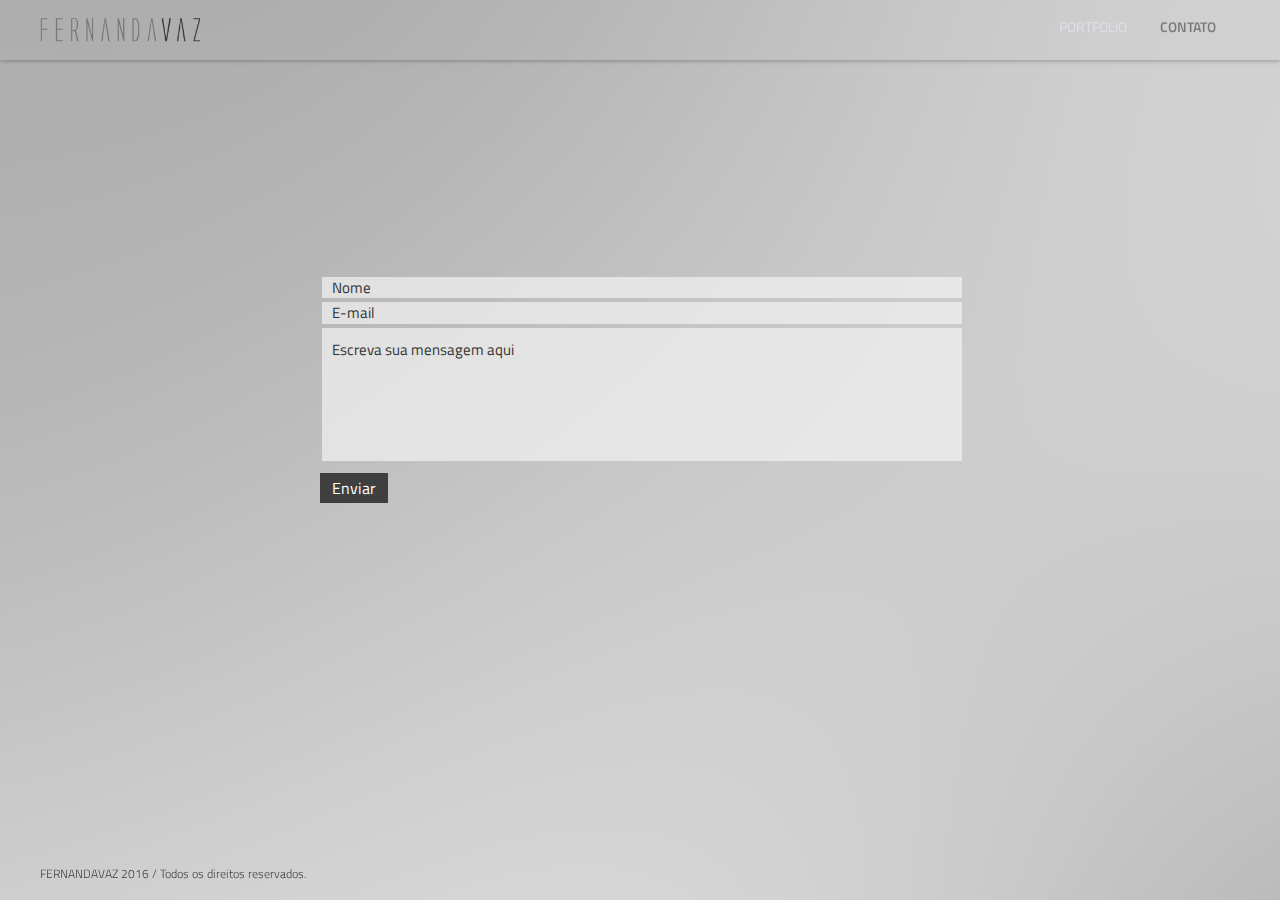
<file: contato.html>
<html>

  <head>
    <meta charset="utf-8">
    <link rel="stylesheet" type="text/css" href="contatostyle.css">
    <link rel="shortcut icon" href="img/iconefundoclaro.png" >
    <link href='https://fonts.googleapis.com/css?family=Titillium+Web:400,600,400italic,300italic,300,200italic,200' rel='stylesheet' type='text/css'>
    <title> Fernanda Vaz - Contato </title>
  </head>

  <body>
    <header>
      <a  href="index.html">
      <img src="img/logofundobranco.png" alt="Logo Fernanda Vaz"></a>
      <nav id="menuprincipal">
        <a class="hover" href="portfolio.html"> PORTFOLIO </a>
        <a class="page"> CONTATO </a>
      </nav>
    </header>

      <section id="contato" >
          <form action="https://formspree.io/fernandasvo@hotmail.com" method="post" class="form">
            <div>
              <label for="nome" </label>
              <input type="text" class="area" placeholder="Nome" name: "fullname">
            </div>
            <div>
              <label for="email"</label>
              <input type="text" class="area" placeholder="E-mail" name="email">
            </div>
            <div>
              <label for="msg"</label>
              <textarea id="campomsg"class="area" placeholder="Escreva sua mensagem aqui" wrap="soft" name="message"></textarea>
            </div>
            <div class="button">
              <button type="submit" value="Submit"> Enviar </button >
            </div>
          </form>



      </section>
    </section>

    <footer>
      <section id=direitos> FERNANDAVAZ 2016 / Todos os direitos reservados. </section>
    </footer>

  </body>

</html>
</file>
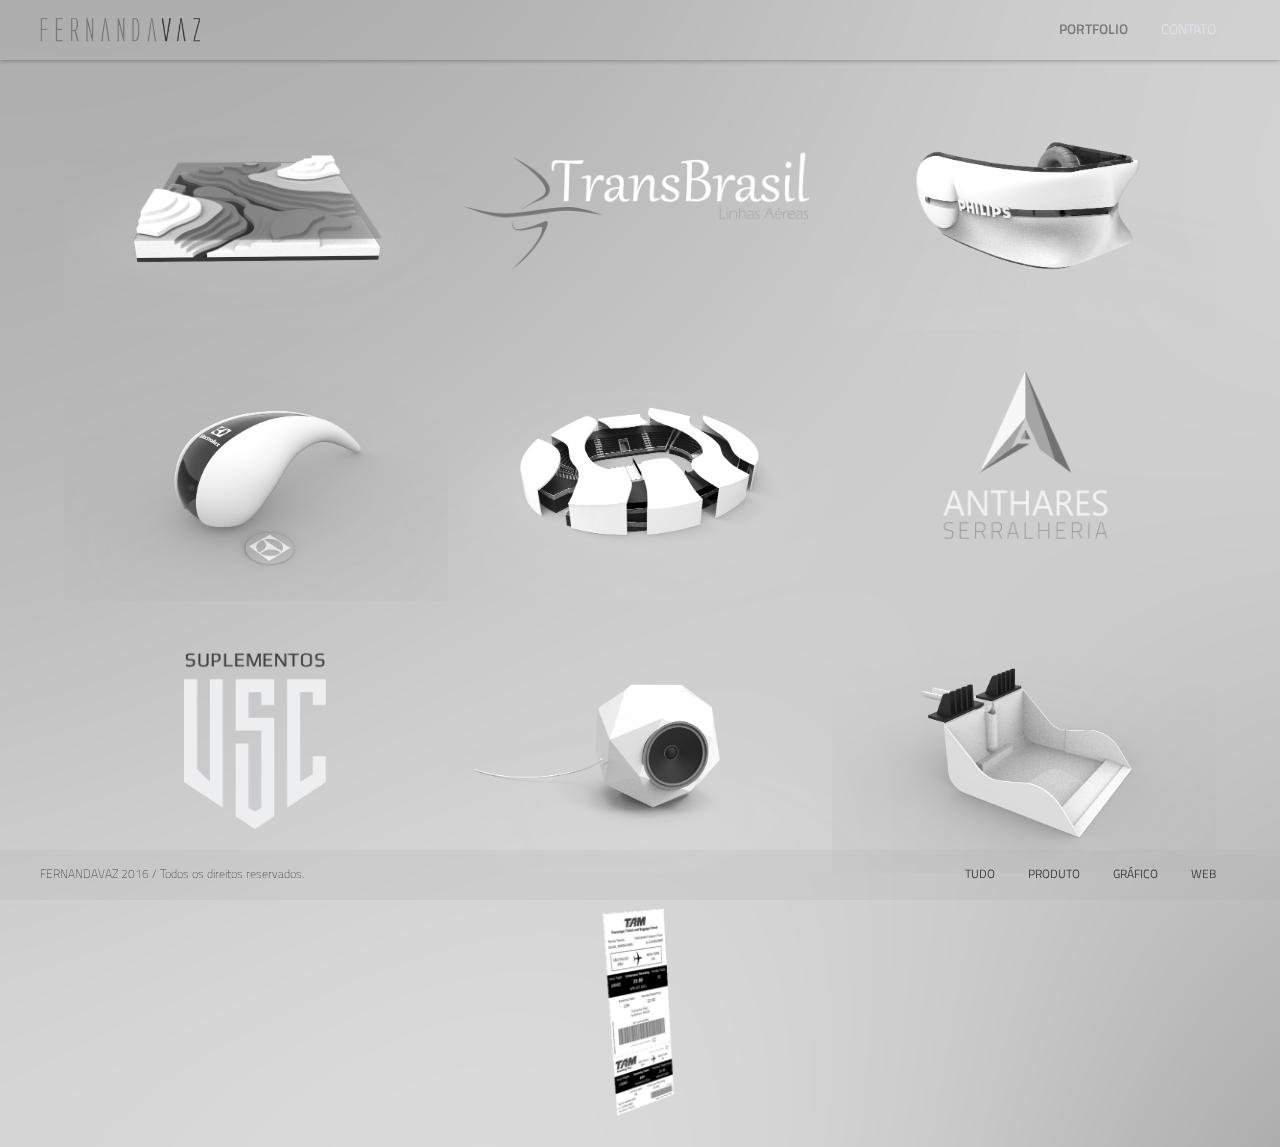
<file: portfolio.html>
<!DOCTYPE html>
<html>

  <head>
    <meta charset="utf-8">
    <link rel="stylesheet" type="text/css" href="portfoliostyle.css">
    <link rel="shortcut icon" href="img/iconefundoclaro.png" >
    <link href='https://fonts.googleapis.com/css?family=Titillium+Web:400,600,400italic,300italic,300,200italic,200' rel='stylesheet' type='text/css'>
    <title> Fernanda Vaz - Portfolio </title>
  </head>

  <body>

    <header class="menu">
      <a  href="index.html">
      <img src="img/logofundobranco.png" alt="Logo Fernanda Vaz"> </a>

      <nav id="menuprincipal">
        <a class="page"> PORTFOLIO </a>
        <a class="hover" href="contato.html"> CONTATO </a>
      </nav>
    </header>






    <section class=content>
      <div class="img-box produto">
        <img class="img-default" src="img/projetos/superficie/0.png">
        <a href="#popup1">
        <img class="img-hover" src="img/projetos/superficie/1.png"></a>
        </div>

        <div id="popup1" class="overlay">
          <div class="popup">
            <div class="projectinfos">
              <h1> SUPERFÍCIE PARAMÉTRICA </h1>
              <h2> Superfície materializada a partir da frequência dos batimentos cardíacos do indivíduo ao ouvir uma determinada música.  </h2>
              <h2> Softwares utilizados: Rhino3D, Grasshopper e Keyshot. </h2>
              <h3> INFOS</h3>
              <h4> Data: 07/2016 </h4>
              <h4> Status: em andamento </h4>
            </div>
            <div class="projectimages">
              <img class="carroussel" src= "img/projetos/superficie/b.png">
              <img class="carroussel" src= "img/projetos/superficie/a.jpg">
              <img class="carroussel" src= "img/projetos/superficie/6.png">
            </div>
            <a class="close" href="#">&times;</a>
        </div>
      </div>

      <div class="img-box grafico">
        <img class="img-default" src="img/projetos/transbrasil/0.png">
        <a href=#popup8>
        <img class="img-hover" src="img/projetos/transbrasil/1.png"></a>
      </div>

      <div id="popup8" class="overlay">
        <div class="popup">
          <div class="projectinfos">
            <h1> TRANSBRASIL </h1>
            <h2> Trabalho acadêmico com objetivo de redesenhar marca da antiga empresa aérea TransBrasil.</h2>
            <h2> Softwares utilizados: Illustrator e Photoshop. </h2>
          </div>
          <div class="projectimages">
            <img class="carroussel" src= "img/projetos/transbrasil/a.jpg">
            <img class="carroussel" src= "img/projetos/transbrasil/b.jpg">
          </div>
          <a class="close" href="#">&times;</a>
      </div>
    </div>

      <div class="img-box produto">
        <img class="img-default" src="img/projetos/philips/0.png">
        <a href=#popup2>
        <img class="img-hover" src="img/projetos/philips/1.png"></a>
      </div>

      <div id="popup2" class="overlay">
        <div class="popup">
          <div class="projectinfos">
            <h1> SYNESTHESIE </h1>
            <h2> Produto desenvolvido para o concurso de design realizado pela empresa Philips. O produto visa estimular os cinco sentidos do usuário a partir da realidade virtual.</h2>
            <h2>Softwares utilizados: Rhino3D, 3D Studio Max e Keyshot. </h2>
          </div>
          <div class="projectimages">
            <img class="carroussel" src= "img/projetos/philips/b.png">
            <img class="carroussel" src= "img/projetos/philips/4.png">
            <img class="carroussel" src= "img/projetos/philips/6.png">
          </div>
          <a class="close" href="#">&times;</a>
      </div>
    </div>

      <div class="img-box produto">
        <img class="img-default" src="img/projetos/electrolux/0.png">
        <a href=#popup3>
        <img class="img-hover" src="img/projetos/electrolux/1.png"></a>
      </div>

      <div id="popup3" class="overlay">
        <div class="popup">
          <div class="projectinfos">
            <h1> DROPAIR </h1>
            <h2> Projeto classificado entre os TOP 50+ do concurso mundial Electrolux Design Lab 2013.</h2>
            <h2>Softwares utilizados: 3D Studio Max </h2>
          </div>
          <div class="projectimages">
            <div class="projectimages">
              <img class="carroussel" src= "img/projetos/electrolux/2.jpg">
              <img class="carroussel" src= "img/projetos/electrolux/10.jpg">
              <img class="carroussel" src= "img/projetos/electrolux/3.jpg">
              <img class="carroussel" src= "img/projetos/electrolux/4.jpg">
              <img class="carroussel" src= "img/projetos/electrolux/5.jpg">
              <img class="carroussel" src= "img/projetos/electrolux/6.jpg">
              <img class="carroussel" src= "img/projetos/electrolux/7.jpg">
              <img class="carroussel" src= "img/projetos/electrolux/8.jpg">
              <img class="carroussel" src= "img/projetos/electrolux/9.jpg">
              <img class="carroussel" src= "img/projetos/electrolux/11.jpg">
            </div>
          </div>
          <a class="close" href="#">&times;</a>
      </div>
    </div>

    <div class="img-box produto">
      <img class="img-default" src="img/projetos/arenabb/0.png">
      <a href=#popup4>
      <img class="img-hover" src="img/projetos/arenabb/1.png"></a>
    </div>

    <div id="popup4" class="overlay">
      <div class="popup">
        <div class="projectinfos">
          <h1> ARENA CBV BANCO DO BRASIL </h1>
          <h2> Projeto realizado por equipe composta por 20 alunos escolhidos pelo Studio Grid do Centro Universitário Belas Artes de São Paulo para a nova arena do Circuito Brasileiro Vôlei de Praia Banco do Brasil - CBV. </h2>
          <h2>Softwares utilizados: Rhino3D, AutoCAD, 3D Studio MAX e Keyshot. </h2>
        </div>
        <div class="projectimages">
          <div class="projectimages">
            <img class="carroussel" src= "img/projetos/arenabb/1.jpg">
            <img class="carroussel" src= "img/projetos/arenabb/2.jpg">
            <img class="carroussel" src= "img/projetos/arenabb/3.jpg">
            <img class="carroussel" src= "img/projetos/arenabb/4.jpg">
            <img class="carroussel" src= "img/projetos/arenabb/5.jpg">
            <img class="carroussel" src= "img/projetos/arenabb/6.jpg">
            </div>
        </div>
        <a class="close" href="#">&times;</a>
    </div>
  </div>




    <div class="img-box grafico">
      <img class="img-default" src="img/projetos/serralheria/0.png">
      <a href=#popup7>
      <img class="img-hover" src="img/projetos/serralheria/1.png"></a>
    </div>

    <div id="popup7" class="overlay">
      <div class="popup">
        <div class="projectinfos">
          <h1> SERRALHERIA ANTHARES </h1>
          <h2> Marca desenvolvida para metalúrgica. </h2>
          <h2>Softwares utilizados: Illustrator </h2>

        </div>
        <div class="projectimages">
          <img class="carroussel" src= "img/projetos/serralheria/a.png">
          </div>
        <a class="close" href="#">&times;</a>
    </div>
  </div>

  <div class="img-box grafico">
    <img class="img-default" src="img/projetos/vsc/0.png">
    <a href=#popup9>
    <img class="img-hover" src="img/projetos/vsc/1.png"></a>
  </div>

  <div id="popup9" class="overlay">
    <div class="popup">
      <div class="projectinfos">
        <h1> VSC SUPLEMENTOS </h1>
        <h2> Marca desenvolvida para loja de suplementos.</h2>
        <h2>Softwares utilizados: Illustrator </h2>
      </div>
      <div class="projectimages">
        <img class="carroussel" src= "img/projetos/vsc/a.png">
      </div>
      <a class="close" href="#">&times;</a>
  </div>
  </div>


      <div class="img-box produto">
        <img class="img-default" src="img/projetos/caixa/0.png">
        <a href=#popup5>
        <img class="img-hover" src="img/projetos/caixa/1.png"></a>
      </div>

        <div id="popup5" class="overlay">
        <div class="popup">
          <div class="projectinfos">
            <h1> CAIXA ACÚSTICA </h1>
            <h2> Projeto acadêmido realizado em conjunto com Daniela Castro e Marco Antônio Iglesias.</h2>
            <h2>Softwares utilizados: Rhino3D e Keyshot. </h2>
          </div>
          <div class="projectimages">
            <img class="carroussel" src= "img/projetos/caixa/a.jpg">
            <img class="carroussel" src= "img/projetos/caixa/b.jpg">
            <img class="carroussel" src= "img/projetos/caixa/c.jpg">
          </div>
          <a class="close" href="#">&times;</a>
      </div>
    </div>

      <div class="img-box produto">
        <img class="img-default" src="img/projetos/pa/0.png">
        <a href=#popup6>
        <img class="img-hover" src="img/projetos/pa/1.png"></a>
      </div>

      <div id="popup6" class="overlay">
        <div class="popup">
          <div class="projectinfos">
            <h1> PÁ-DE-LIXO AGILE </h1>
            <h2> Projeto acadêmido realizado em conjunto com Daniela Castro e Marco Antônio Iglesias. </h2>
            <h2>Softwares utilizados: Rhino3D e Keyshot. </h2>
          </div>
          <div class="projectimages">
            <img class="carroussel" src= "img/projetos/pa/2.jpg">
            <img class="carroussel" src= "img/projetos/pa/3.jpg">
            <img class="carroussel" src= "img/projetos/pa/4.jpg">
            <img class="carroussel" src= "img/projetos/pa/5.jpg">
          </div>
          <a class="close" href="#">&times;</a>
      </div>
    </div>

<div class="img-box grafico">
  <img class="img-default" src="img/projetos/tam/01.png">
  <a href=#popup10>
  <img class="img-hover" src="img/projetos/tam/1.png"></a>
</div>

<div id="popup10" class="overlay">
  <div class="popup">
    <div class="projectinfos">
      <h1> BOARDING PASS ART </h1>
      <h2> Projeto vencedor desenvolvido para concurso nacional da empresa TAM Linhas Aéreas, visando o redesenho das passagens aéreas nacionais e internacionais.</h2>
      <h2>Softwares utilizados: Word. </h2>
    </div>
    <div class="projectimages">
      <img class="carroussel" src= "img/projetos/tam/a.jpg">
    </div>
    <a class="close" href="#">&times;</a>
</div>
</div>

<!-- <div class="img-box web">
  <img class="img-default" src="img/projetos/cubejs/0.png">
  <a href=#popup11>
  <img class="img-hover" src="img/projetos/cubejs/1.png"></a>
</div>

<div id="popup11" class="overlay">
  <div class="popup">
    <div class="projectinfos">
      <h1> ESTUDO #1 </h1>
      <h2> Estudo da biblioteca MOEBIO FRAMEWORK. </h2>
    </div>
    <div class="projectimages">
      <div id=canvas1 class="canvas"></div>
    </div>
    <a class="close" href="#">&times;</a>
</div>
</div> -->


</div>

    </section>

    <footer class="footer">
      <section id=direitos> FERNANDAVAZ 2016 / Todos os direitos reservados. </section>
      <nav id="menuportfolio">
        <a href="#" id=botao-todos> TUDO </a>
        <a href="#" id=botao-produto> PRODUTO </a>
        <a href="#" id=botao-grafico> GRÁFICO </a>
        <a href="#" id=botao-web> WEB </a>
      </nav>
    </footer>




    <script src="scripts/moebio/dist/moebio_framework.js"></script>
    <script type="text/javascript" src="scripts/moebio/cube.js"></script>
      <script src="scripts/jquery/jquery-3.1.0.slim.min.js" type="text/javascript"></script>

    <script>

    $("#botao-todos").click(function() {
      $('#botao-todos').css('font-weight','600');
      $('#botao-produto').css('font-weight','400');
      $('#botao-grafico').css('font-weight','400');
      $('#botao-web').css('font-weight','400');
      $(".produto").show();
      $(".grafico").show();
      $(".web").show();
      console.log("Filtro funcionando");
    });

    $("#botao-produto").click(function() {
      $('#botao-todos').css('font-weight','400');
      $('#botao-produto').css('font-weight','600');
      $('#botao-grafico').css('font-weight','400');
      $('#botao-web').css('font-weight','400');
      $(".produto").show();
      $(".grafico").hide();
      $(".web").hide();
      console.log("Filtro funcionando");
    });

    $("#botao-grafico").click(function() {
      $('#botao-todos').css('font-weight','400');
      $('#botao-produto').css('font-weight','400');
      $('#botao-grafico').css('font-weight','600');
      $('#botao-web').css('font-weight','400');
      $(".grafico").show();
      $(".produto").hide();
      $(".web").hide();
      console.log("Filtro funcionando");
    });

    $("#botao-web").click(function() {
      $('#botao-todos').css('font-weight','400');
      $('#botao-produto').css('font-weight','400');
      $('#botao-grafico').css('font-weight','400');
      $('#botao-web').css('font-weight','600');
      $(".web").show();
      $(".produto").hide();
      $(".grafico").hide();
      console.log("Filtro funcionando");
    });

    $(window).scroll(function() {
        var scroll = $(window).scrollTop();

        if (scroll > 10) {
            $('.menu').css('background-color','rgba(177, 177, 177, 0.9)');
        } else {
            $('.menu').css('background-color','');
        }
    });

    $(window).scroll(function() {
        var scroll = $(window).scrollTop();

        if (scroll > 10) {
            $('.footer').css('background-color','rgba(177, 177, 177, 0.9)');
        } else {
            $('.footer').css('background-color','');
        }
    });

    </script>







    </script>
  </body>

</html>
</file>
<file: contatostyle.css>
/* CSS Reset Starts*/

/* http://meyerweb.com/eric/tools/css/reset/
   v2.0 | 20110126
   License: none (public domain)
*/

html, body, div, span, applet, object, iframe,
h1, h2, h3, h4, h5, h6, p, blockquote, pre,
a, abbr, acronym, address, big, cite, code,
del, dfn, em, img, ins, kbd, q, s, samp,
small, strike, strong, sub, sup, tt, var,
b, u, i, center,
dl, dt, dd, ol, ul, li,
fieldset, form, label, legend,
table, caption, tbody, tfoot, thead, tr, th, td,
article, aside, canvas, details, embed,
figure, figcaption, footer, header, hgroup,
menu, nav, output, ruby, section, summary,
time, mark, audio, video {
	margin: 0;
	padding: 0;
	border: 0;
	font-size: 100%;
	font: inherit;
	vertical-align: baseline;
}
/* HTML5 display-role reset for older browsers */
article, aside, details, figcaption, figure,
footer, header, hgroup, menu, nav, section {
	display: block;
}
body {
	line-height: 1;
}
ol, ul {
	list-style: none;
}
blockquote, q {
	quotes: none;
}
blockquote:before, blockquote:after,
q:before, q:after {
	content: '';
	content: none;
}
table {
	border-collapse: collapse;
	border-spacing: 0;
}

/* CSS Reset Ends*/

body {
  font-family: 'Titillium Web', 'Century Gothic', sans-serif;
  margin: 0;
	overflow-y: hidden;
		background: url('img/portfolio.jpg');
}

header {
	z-index: 3;

    height: 60px;
    position: fixed;
    width: 100%;
		box-shadow: 0px 0px 5px 0px rgba(0,0,0,0.4);
}

header img {
  margin-left: 34px;
  margin-top: 12px;
  margin-bottom: 0;
  height: 35px;

}

header nav {
  float: right;
  margin-right: 5%;
  margin-top: 20px;
}

header nav a {
  color: #e0e0eb;
  font-size: 14px;
  font-weight: 400;
  text-decoration: none;
  margin-left: 30px;
}

.page {
	font-weight: 600;
	 	color: rgba(63, 63, 63, 0.6);
}
.hover:hover {
 	color: rgba(63, 63, 63, 0.9);
}


section#contato {
    width: 100%;
      height: 100%;
	  display: flex;
		justify-content: center;
		align-items: center;
}


.form {
	display: flex;
	flex-direction: column;
	width: 50%;
	height: 50%;
	position: relative;
	top: 50px;
}


label {
	color: white;
}

.area {
	margin: 2px;
	padding-left: 10px;
	padding-right: 10px;
	background-color: rgba(242, 242, 242, 0.7);
	border: none;
	font-family: "Titillium Web";
	width: 100%;
	height: 1.6em;

}




#campomsg {
	position: relative;
	height: 10em;
	max-width: 100%;
	max-height: 400px;
	padding-top: 10px;
	resize: none;
}

::-webkit-input-placeholder {
   color: #333333;
	 font-size: 1.1em;
}


button {
	position: relative;
	top: 10px;
	font-family: "Titillium Web";
	background-color: rgb(63, 63, 63);
	color: white;
	border: none;
	font-size: 1em;
	padding: 3px 12px 3px 12px;
}



footer {
	z-index: 3;
  position:fixed;;
  bottom: 0;
  width: 100%;

  height: 50px;

}

#direitos {
  font-weight: 300;
  color:rgb(63, 63, 63);
  display: inline-block;;
  margin: 18px;
  font-size: 12px;
	margin-left: 40px;

}


footer nav a {
  color: #e0e0eb;
  font-size: 12px;
  font-weight: 300;
  text-decoration: none;
  margin-left: 30px;
  margin-top: 5px;
}

footer nav a:hover {
 	color: rgba(63, 63, 63, 0.9);
}
</file>
<file: portfoliostyle.css>
/* CSS Reset Starts*/

/* http://meyerweb.com/eric/tools/css/reset/
   v2.0 | 20110126
   License: none (public domain)
*/

html, body, div, span, applet, object, iframe,
h1, h2, h3, h4, h5, h6, p, blockquote, pre,
a, abbr, acronym, address, big, cite, code,
del, dfn, em, img, ins, kbd, q, s, samp,
small, strike, strong, sub, sup, tt, var,
b, u, i, center,
dl, dt, dd, ol, ul, li,
fieldset, form, label, legend,
table, caption, tbody, tfoot, thead, tr, th, td,
article, aside, canvas, details, embed,
figure, figcaption, footer, header, hgroup,
menu, nav, output, ruby, section, summary,
time, mark, audio, video {
	margin: 0;
	padding: 0;
	border: 0;
	font-size: 100%;
	font: inherit;
	vertical-align: baseline;
}
/* HTML5 display-role reset for older browsers */
article, aside, details, figcaption, figure,
footer, header, hgroup, menu, nav, section {
	display: block;
}
body {
	line-height: 1;
}
ol, ul {
	list-style: none;
}
blockquote, q {
	quotes: none;
}
blockquote:before, blockquote:after,
q:before, q:after {
	content: '';
	content: none;
}
table {
	border-collapse: collapse;
	border-spacing: 0;
}

/* CSS Reset Ends*/

body {
  font-family: 'Titillium Web', 'Century Gothic', sans-serif;
  margin: 0;
	background: url('img/portfolio.jpg');
	}

header {
	z-index: 3;
    height: 60px;
    position: fixed;
    width: 100%;
		box-shadow: 0px 0px 5px 0px rgba(0,0,0,0.4);
}

header img {
  margin-left: 34px;
  margin-top: 12px;
  margin-bottom: 0;
  height: 35px;

}

header nav {
  float: right;
  margin-right: 5%;
  margin-top: 20px;
}

header nav a {
  color: #e0e0eb;
  font-size: 14px;
  font-weight: 400;
  text-decoration: none;
  margin-left: 30px;
}

.page {
	font-weight: 600;
	 	color: rgba(63, 63, 63, 0.6);
}

.hover:hover {
 	color: rgba(63, 63, 63, 0.9);
}



/* GRID STARTS*/

.content {
  display: flex;
  flex-direction:row;
	justify-content: center;
  flex-wrap:wrap;
  position: relative;
  top: 60px;

}

.img-box {
  width: 30%;
  min-width: 330px;
}

.img-box img{
  width: 100%;
}

.img-box img.img-hover {
  display: none;
}
.img-box:hover img.img-default {
  display: none;
}
.img-box:hover img.img-hover {
  display: inherit;
}

/* GRID ENDS*/

/* POPUP STARTS*/

.overlay {
  position: fixed;
  top: 0;
  bottom: 0;
  left: 0;
  right: 0;
  background: rgba(63, 63, 63, 0.9);
  transition: opacity 500ms;
  visibility: hidden;
  opacity: 0;
}
.overlay:target {
  visibility: visible;
  opacity: 1;
	z-index: 8;
}

.popup {
	display: flex;
	flex-direction: row;
  margin: 20px auto;
  background: #fff;
  width: 95%;
	height: 92%;
  position: relative;
  transition: all 5s ease-in-out;
}

.popup .close {
  position: absolute;
  top: 20px;
  right: 30px;
  transition: all 200ms;
  font-size: 30px;
  font-weight: bold;
  text-decoration: none;
  color: #333;
}
.popup .close:hover {
  color: white;
}
.popup .content {
  max-height: 30%;
  overflow: auto;
}

/* POPUP ENDS*/

/*POPUP CONTENT*/





.projectinfos {
	background-color: rgba(0, 0, 0, 0.89);
	color: white;
	z-index: 9;

}

h1 {
  font-size: 22px;
  font-weight: 400;
	margin: 30px;
	margin-top: 60px;
}

h2 {
  font-size: 14px;
  font-weight: 300;
	margin: 30px;
	line-height: 1.2;

}

h3 {
  position: relative;
  top: 150px;
  font-size: 13px;
  font-weight: 300;
	margin-left: 30px;
	margin-bottom: 10px;

}

h4 {
  position: relative;
  top: 165px;
  font-size: 12px;
  font-weight: 300;
	margin-left: 30px;
	margin-bottom: 10px;
}

.projectimages {
	display:flex;
	height: 100%;
	width: 300%;
	overflow:auto;

}

.carroussel {
	height: 100%;

}

.canvas {
	width: 100%;
}

::-webkit-scrollbar-track {
    background-color: #e8e8e8;
}
::-webkit-scrollbar {
    width: 0px;
    background: black;
}
::-webkit-scrollbar-thumb {
    background: #949494;
}






footer {
	z-index: 3;
  position:fixed;;
  bottom: 0;
  width: 100%;
	background-color: rgba(177, 177, 177, 0.2);
  height: 50px;

}

#direitos {
  font-weight: 200;
  color:rgb(63, 63, 63);
  display: inline-block;;
  margin: 18px;
  font-size: 12px;
	margin-left: 40px;

}


footer nav {
  float: right;
  margin-right: 5%;
  margin-top: 14px;
  display: inline-block;
}


footer nav a {
  color: rgb(63, 63, 63);
  font-size: 12px;
  font-weight: 400;
  text-decoration: none;
  margin-left: 30px;
  margin-top: 5px;
}

footer nav a:hover {
 	color: rgb(63, 63, 63);
	font-weight: 600;
}
</file>
